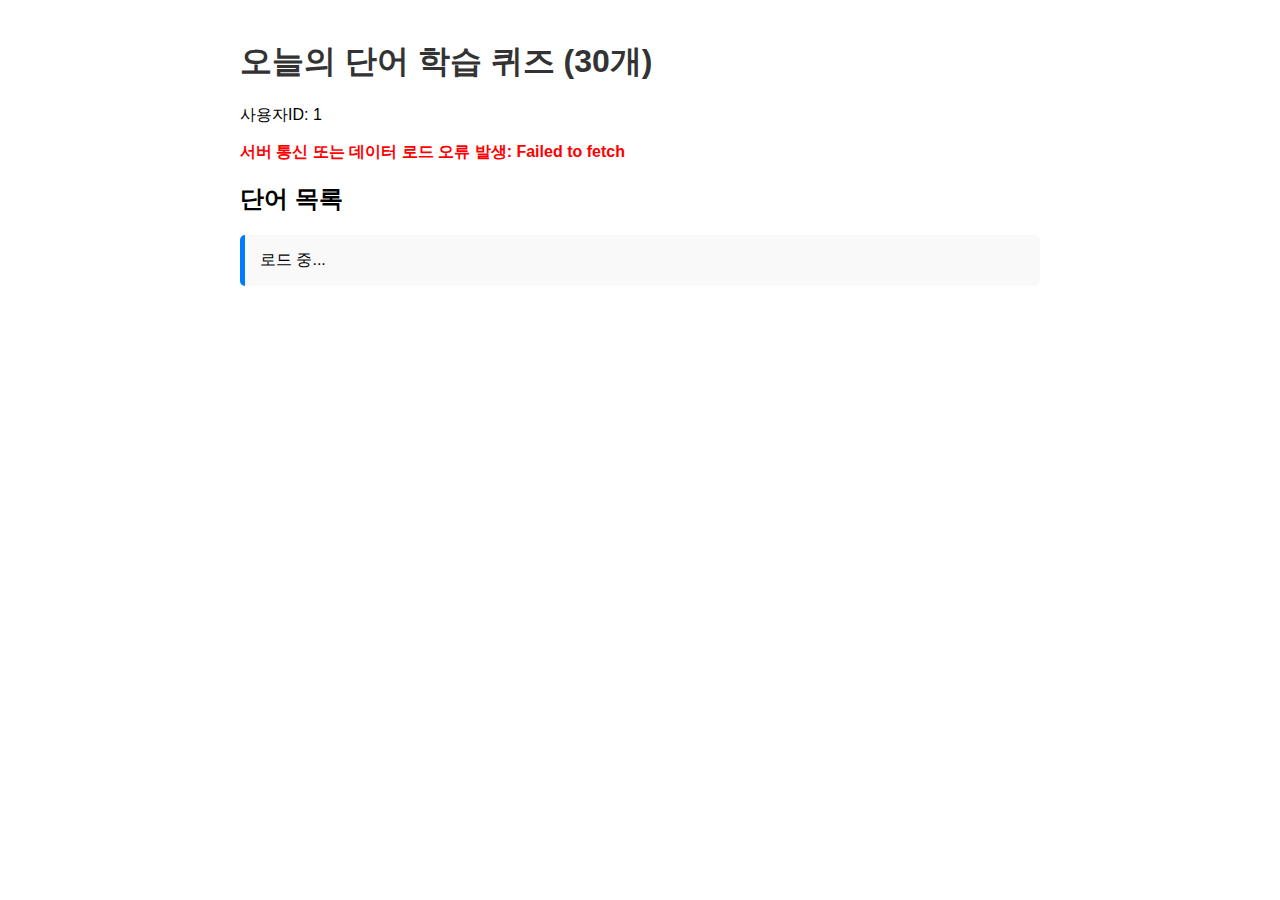
<file: target/classes/static/index.html>
<!DOCTYPE html>
<html lang="ko">
<head>
    <meta charset="UTF-8">
    <title>MMB (Memory Mastery Booster)</title>
    <style>
        body { font-family: Arial, sans-serif; margin: 40px; }
        h1 { color: #333; }
        .container { max-width: 800px; margin: auto; }
        #quiz-list { list-style: none; padding: 0; }
        #quiz-list li { 
            background: #f9f9f9; 
            margin-bottom: 10px; 
            padding: 15px; 
            border-radius: 5px; 
            border-left: 5px solid #007bff; 
        }
        #quiz-list button { 
            margin-left: 10px; 
            padding: 5px 10px; 
            cursor: pointer; 
            background-color: #28a745; 
            color: white; 
            border: none; 
            border-radius: 3px;
        }
        .error { color: red; font-weight: bold; }
    </style>
</head>
<body>

<div class="container">
    <h1>오늘의 단어 학습 퀴즈 (30개)</h1>
    <p id="member-info">사용자ID: 1 (예시)</p>
    
    <div class="error" id="error-message"></div>

    <h2>단어 목록</h2>
    <ul id="quiz-list">
        <li>로드 중...</li>
    </ul>

    </div>

<script>
    document.addEventListener('DOMContentLoaded', () => {
        const memberId = 1; 
        const quizStartUrl = `http://localhost:8081/api/start/${memberId}`;
        
        const quizListElement = document.getElementById('quiz-list');
        const errorElement = document.getElementById('error-message');
        const memberInfoElement = document.getElementById('member-info');

        memberInfoElement.textContent = `사용자ID: ${memberId}`;

        fetch(quizStartUrl)
            .then(response => {
                if (!response.ok) {
                    throw new Error('퀴즈 로드 실패 (HTTP Error): ' + response.statusText);
                }
                return response.json();
            })
            .then(quizData => {
                quizListElement.innerHTML = ''; 
                errorElement.textContent = '';
                
                quizData.forEach(item => { 
                    const listItem = document.createElement('li');
                    
                    if (item.word) {
                        const spelling = item.word.spelling;
                        const meaning = item.word.meaning;
                        const example = item.word.exampleSentence;
                        const audio = item.word.audioPath;

                        const textContent = `${spelling}: ${meaning} (예문: ${example || '예문 준비중'})`;
                        const textSpan = document.createElement('span');
                        textSpan.textContent = textContent;
                        listItem.appendChild(textSpan);

                        const audioBtn = document.createElement('button');
                        audioBtn.textContent = '발음 듣기';
                        audioBtn.onclick = () => {
                            if (audio && audio.startsWith('http')) {
                                new Audio(audio).play().catch(e => console.error("Audio playback failed:", e));
                            } else if ('speechSynthesis' in window) {
                                const utter = new SpeechSynthesisUtterance(spelling);
                                utter.lang = 'en-US';
                                window.speechSynthesis.speak(utter);
                            } else {
                                alert('브라우저에서 음성 합성이 지원되지 않습니다.');
                            }
                        };
                        listItem.appendChild(audioBtn);
                    } else {
                        listItem.textContent = '단어 데이터 로드 실패';
                    }

                    quizListElement.appendChild(listItem);
                });
            })
            .catch(error => {
                errorElement.textContent = '서버 통신 또는 데이터 로드 오류 발생: ' + error.message;
                console.error('Fetch Error:', error);
            });
    });
</script>

</body>
</html>
</file>
